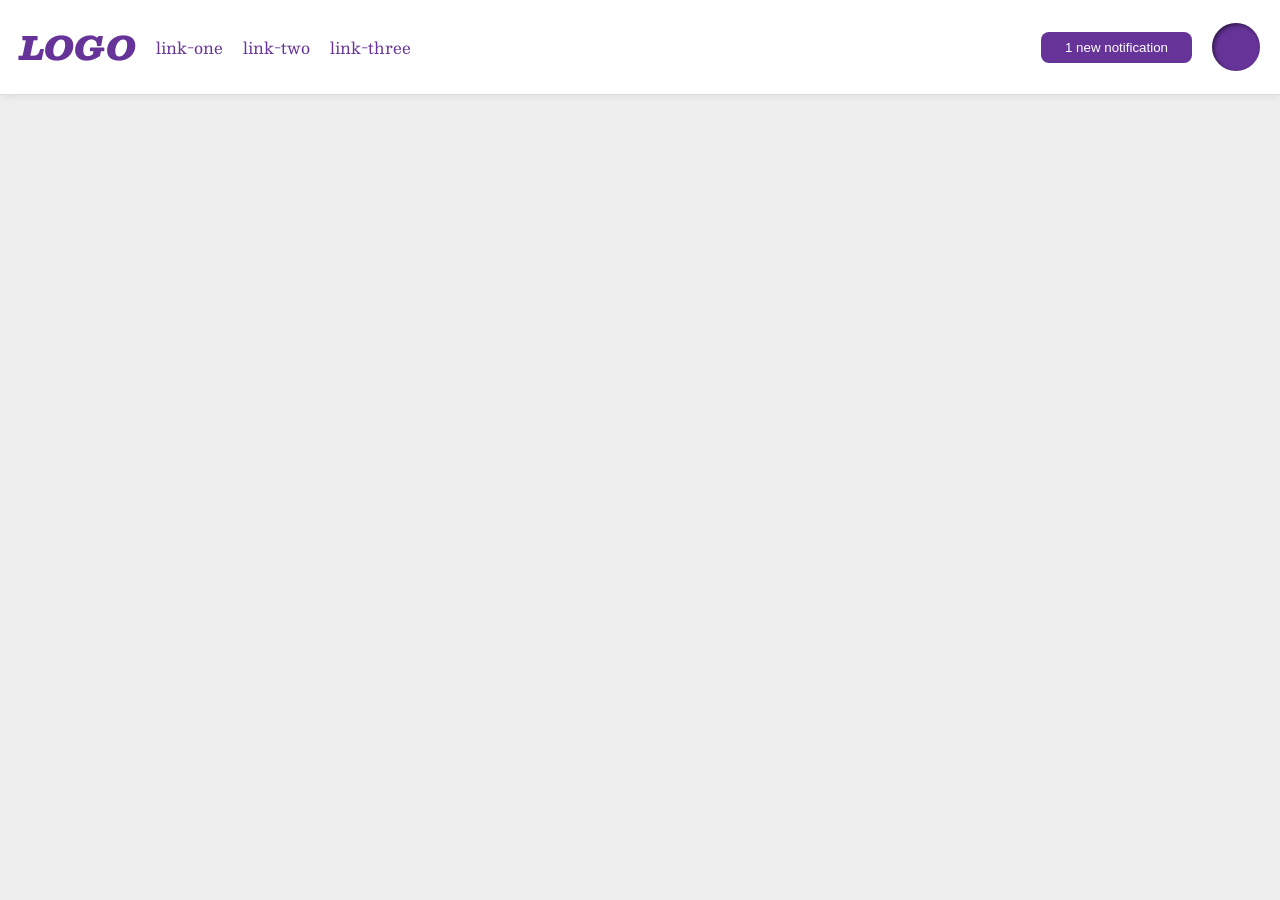
<file: foundations/flex/03-flex-header-2/index.html>
<!DOCTYPE html>
<html lang="en">
  <head>
    <meta charset="UTF-8">
    <meta http-equiv="X-UA-Compatible" content="IE=edge">
    <meta name="viewport" content="width=device-width, initial-scale=1.0">
    <title>Flex Header 2</title>
    <link rel="stylesheet" href="style.css">
  </head>
  <body>
    <div class="header">

      <div class="left">
        <div class="logo">
          LOGO
        </div>
        <ul class="links">
          <li><a href="https://google.com">link-one</a></li>
          <li><a href="https://google.com">link-two</a></li>
          <li><a href="https://google.com">link-three</a></li>
        </ul>
    </div>

      <div class="right">
        <button class="notifications">
          1 new notification
        </button>
        <div class="profile-image"></div>
      </div>

    </div>
  </body>
</html>
</file>
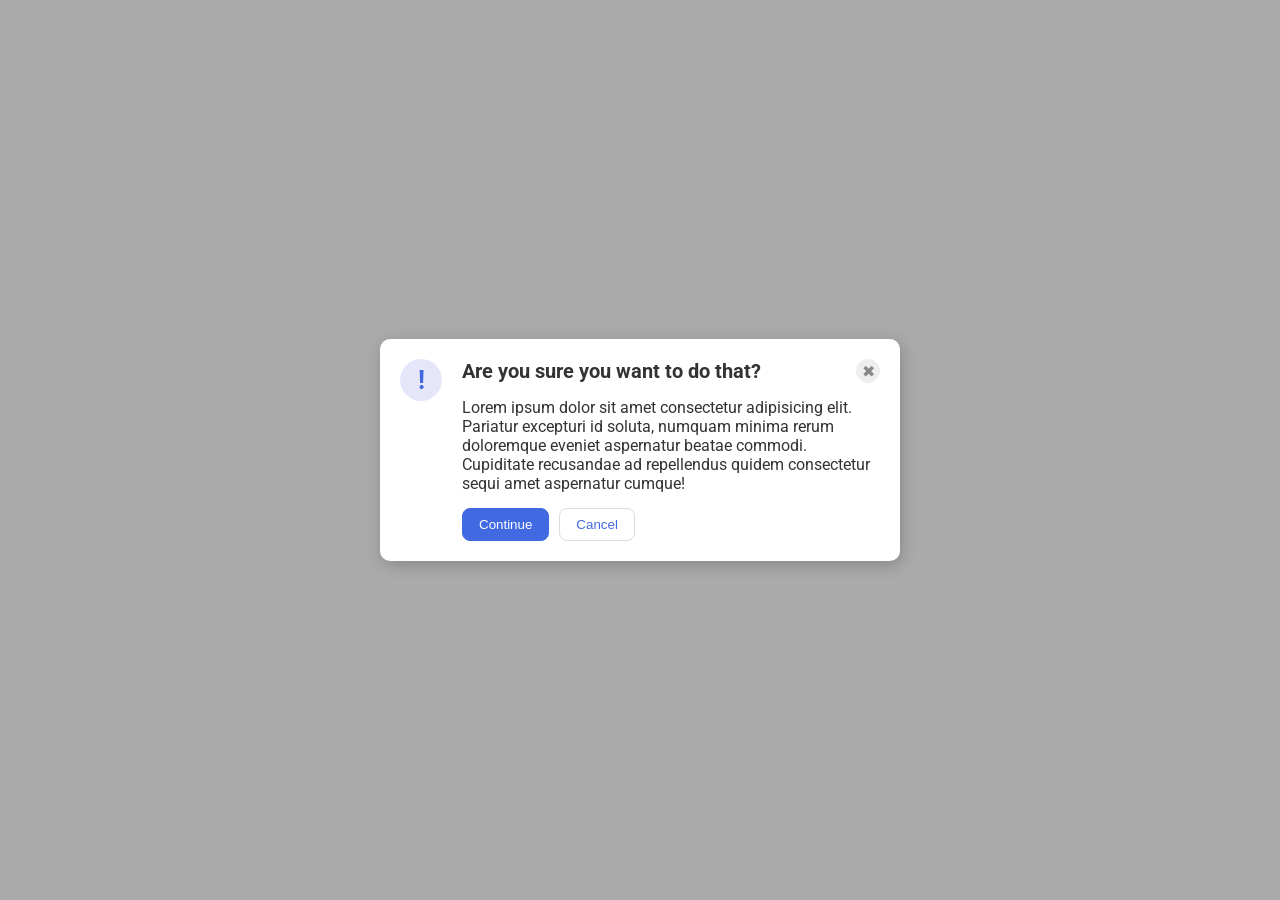
<file: foundations/flex/05-flex-modal/index.html>
<!DOCTYPE html>
<html lang="en">
  <head>
    <meta charset="UTF-8">
    <meta http-equiv="X-UA-Compatible" content="IE=edge">
    <meta name="viewport" content="width=device-width, initial-scale=1.0">
    <link rel="stylesheet" href="style.css">
    <title>Modal</title>
  </head>
  <body>
    <div class="modal">

      <div class="icon">!</div>

      <div class="container">
        <div class="head">
          <div class="header">Are you sure you want to do that?</div>
          <button class="close-button">✖</button>
        </div>
        <div class="text">Lorem ipsum dolor sit amet consectetur adipisicing elit. Pariatur excepturi id soluta, numquam minima rerum doloremque eveniet aspernatur beatae commodi. Cupiditate recusandae ad repellendus quidem consectetur sequi amet aspernatur cumque!</div>
        
        <div class="button-box">
          <button class="continue">Continue</button>
          <button class="cancel">Cancel</button>
        </div>
      </div>

    </div>
  </body>
</html>
</file>
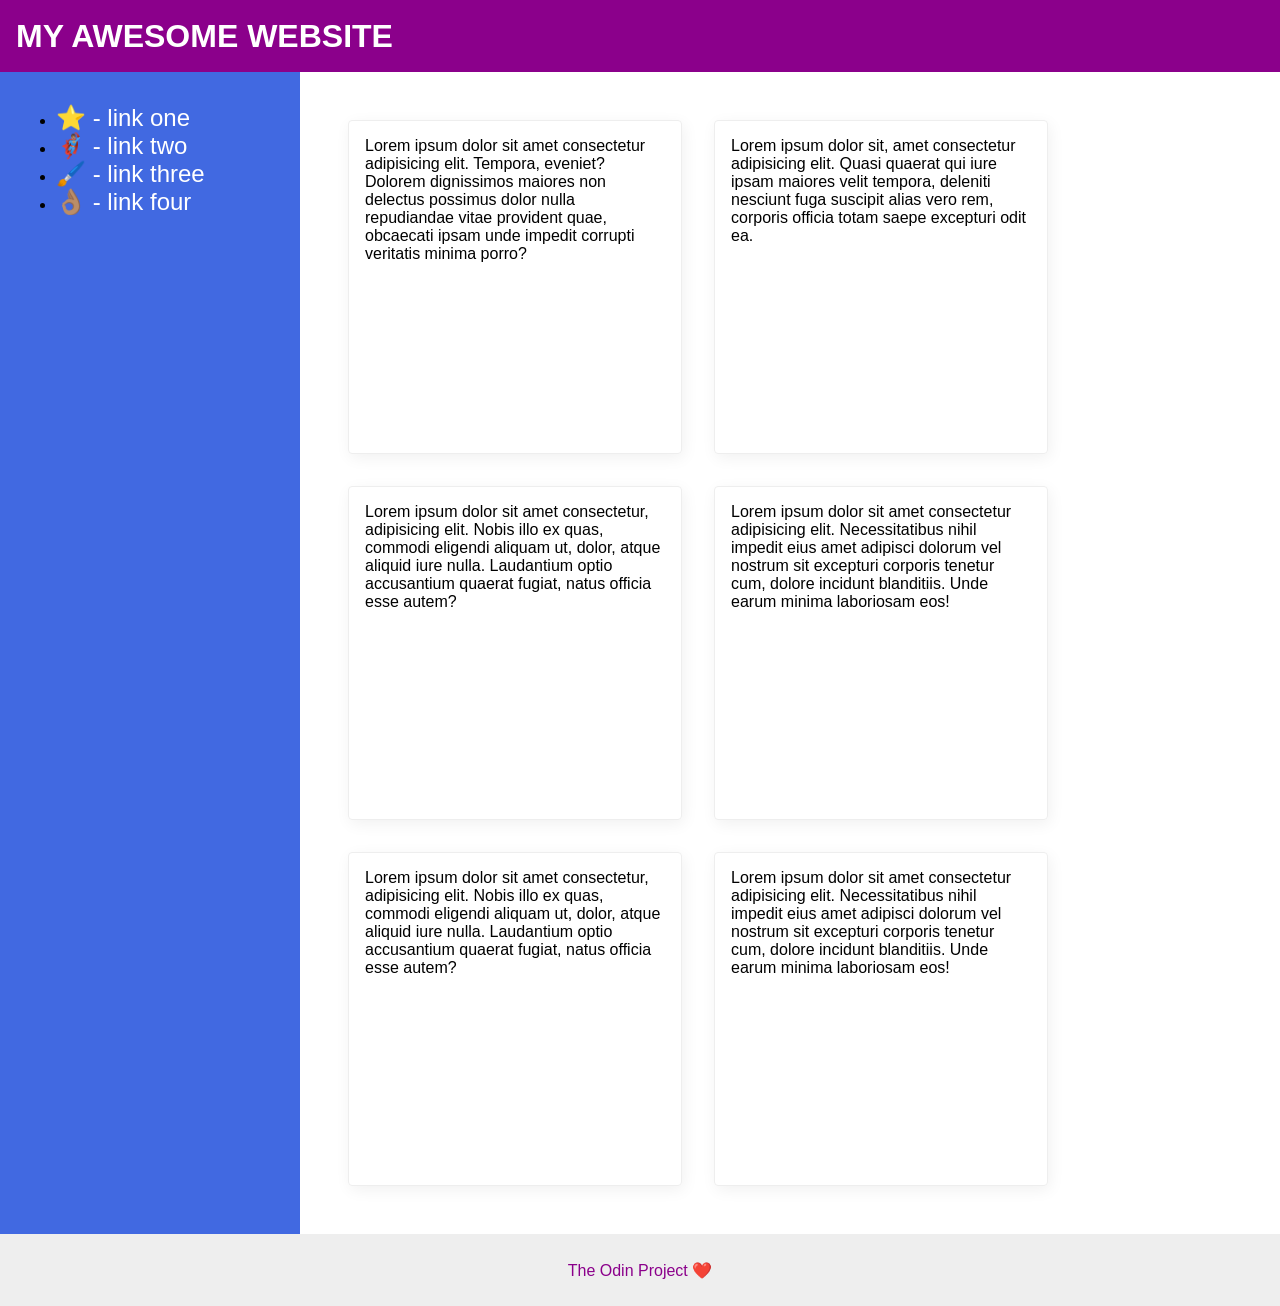
<file: foundations/flex/07-flex-layout-2/index.html>
<!DOCTYPE html>
<html lang="en">
  <head>
    <meta charset="UTF-8">
    <meta http-equiv="X-UA-Compatible" content="IE=edge">
    <meta name="viewport" content="width=device-width, initial-scale=1.0">
    <title>The Holy Grail</title>
    <link rel="stylesheet" href="style.css">
  </head>
  <body>
    <div class="header">
      MY AWESOME WEBSITE
    </div>

    <div class="main">
    
      <div class="sidebar">
        <ul>
          <li><a href="#">⭐ - link one</a></li>
          <li><a href="#">🦸🏽‍♂️ - link two</a></li>
          <li><a href="#">🖌️ - link three</a></li>
          <li><a href="#">👌🏽 - link four</a></li>
        </ul>
      </div>

      <div class="content">
        <div class="card">Lorem ipsum dolor sit amet consectetur adipisicing elit. Tempora, eveniet? Dolorem dignissimos maiores non delectus possimus dolor nulla repudiandae vitae provident quae, obcaecati ipsam unde impedit corrupti veritatis minima porro?</div>
        <div class="card">Lorem ipsum dolor sit, amet consectetur adipisicing elit. Quasi quaerat qui iure ipsam maiores velit tempora, deleniti nesciunt fuga suscipit alias vero rem, corporis officia totam saepe excepturi odit ea.</div>
        <div class="card">Lorem ipsum dolor sit amet consectetur, adipisicing elit. Nobis illo ex quas, commodi eligendi aliquam ut, dolor, atque aliquid iure nulla. Laudantium optio accusantium quaerat fugiat, natus officia esse autem?</div>
        <div class="card">Lorem ipsum dolor sit amet consectetur adipisicing elit. Necessitatibus nihil impedit eius amet adipisci dolorum vel nostrum sit excepturi corporis tenetur cum, dolore incidunt blanditiis. Unde earum minima laboriosam eos!</div>
        <div class="card">Lorem ipsum dolor sit amet consectetur, adipisicing elit. Nobis illo ex quas, commodi eligendi aliquam ut, dolor, atque aliquid iure nulla. Laudantium optio accusantium quaerat fugiat, natus officia esse autem?</div>
        <div class="card">Lorem ipsum dolor sit amet consectetur adipisicing elit. Necessitatibus nihil impedit eius amet adipisci dolorum vel nostrum sit excepturi corporis tenetur cum, dolore incidunt blanditiis. Unde earum minima laboriosam eos!</div>
      </div>
      
    </div>

    <div class="footer">
      The Odin Project ❤️
    </div>
  </body>
</html>
</file>
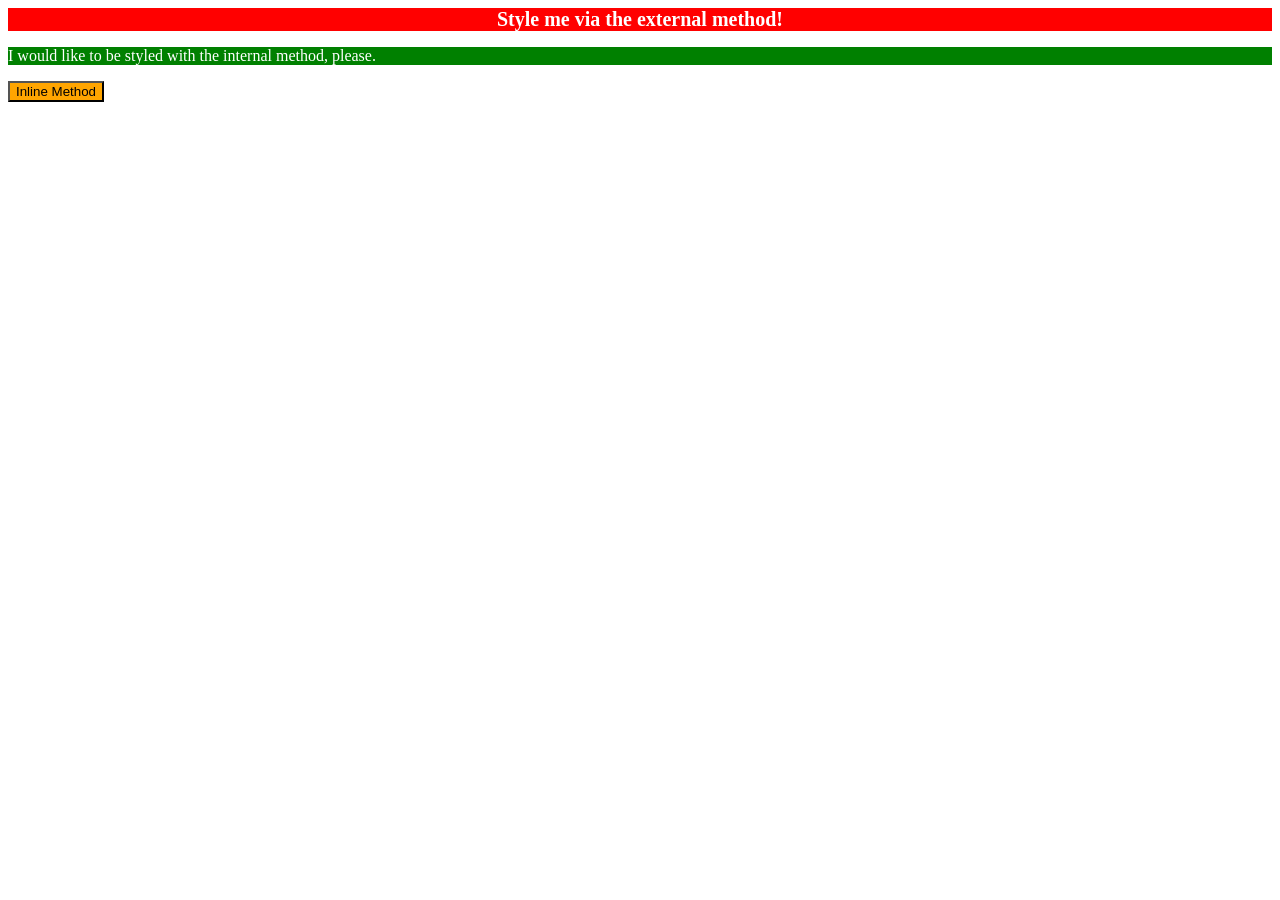
<file: foundations/intro-to-css/01-css-methods/index.html>
<!DOCTYPE html>
<html lang="en">
  <head>
    <meta charset="UTF-8">
    <meta http-equiv="X-UA-Compatible" content="IE=edge">
    <meta name="viewport" content="width=device-width, initial-scale=1.0">
    <title>Methods for Adding CSS</title>
    <link rel="stylesheet" href="styles.css">
    <style>
      p {
        background-color: green;
        color: white;
      }
    </style>
  </head>
  <body>
    <div>Style me via the external method!</div>
    <p>I would like to be styled with the internal method, please.</p>
    <button style="background-color: orange;">Inline Method</button>
  </body>
</html>
</file>
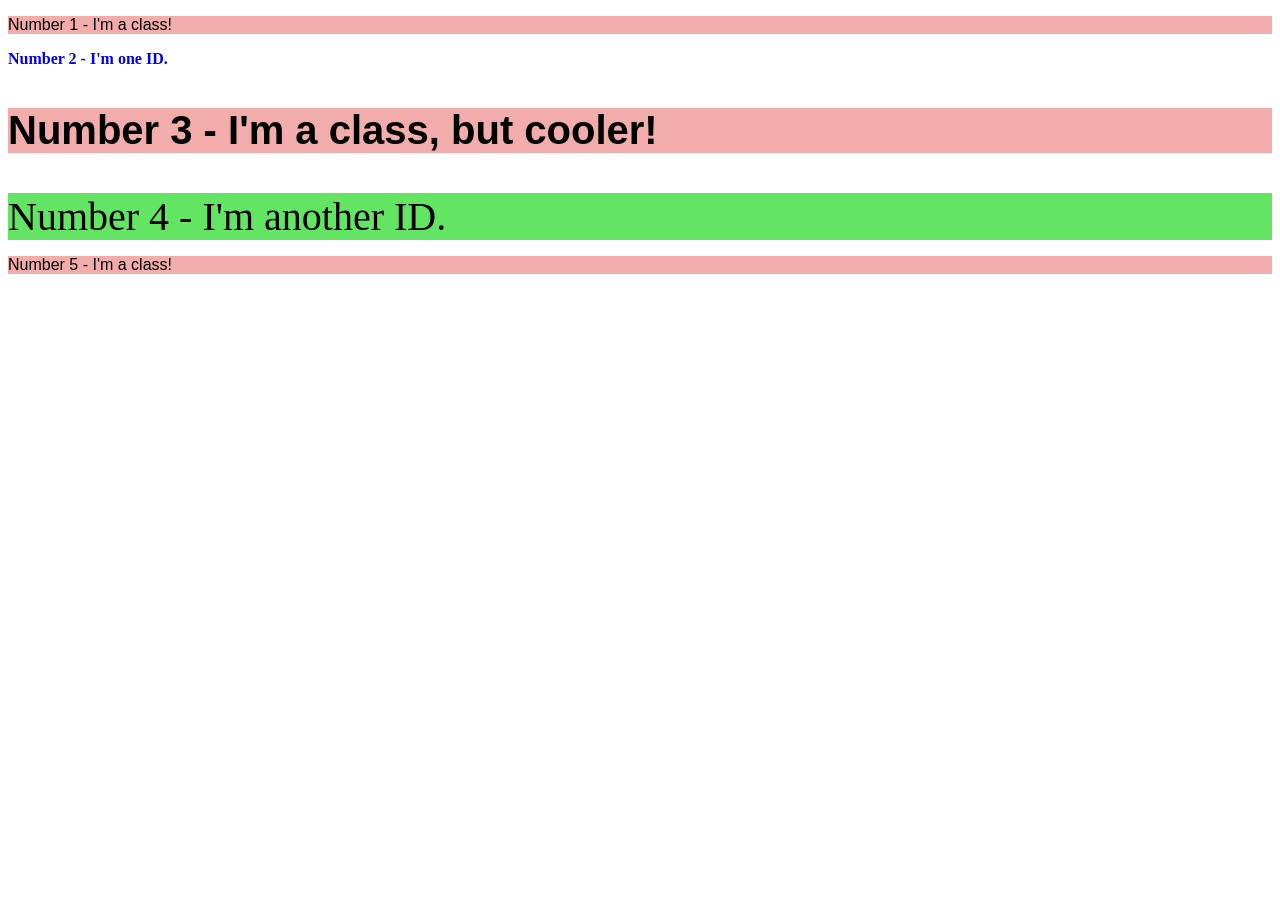
<file: foundations/intro-to-css/02-class-id-selectors/index.html>
<!DOCTYPE html>
<html lang="en">
  <head>
    <meta charset="UTF-8">
    <meta http-equiv="X-UA-Compatible" content="IE=edge">
    <meta name="viewport" content="width=device-width, initial-scale=1.0">
    <title>Class and ID Selectors</title>
    <link rel="stylesheet" href="style.css">
  </head>
  <body>
    <p class="red">Number 1 - I'm a class!</p>
    <div id="blue">Number 2 - I'm one ID.</div>
    <p class="red three">Number 3 - I'm a class, but cooler!</p>
    <div id="four">Number 4 - I'm another ID.</div>
    <p class="red">Number 5 - I'm a class!</p>
  </body>
</html>
</file>
<file: foundations/flex/03-flex-header-2/style.css>
/* this is some magical font-importing.  
you'll learn about it later. */
@import url('https://fonts.googleapis.com/css2?family=Besley:ital,wght@0,400;1,900&display=swap');

body {
  margin: 0;
  background: #eee;
  font-family: Besley, serif;
}

.header {
  background: white;
  border-bottom: 1px solid #ddd;
  box-shadow: 0 0 8px rgba(0,0,0,.1);
  display: flex;
  align-items: center;
  justify-content: space-between;
  padding: 20px;
}

.profile-image {
  background: rebeccapurple;
  box-shadow: inset 2px 2px 4px rgba(0,0,0,.5);
  border-radius: 50%;
  width: 48px;
  height: 48px;
}

.logo {
  color: rebeccapurple;
  font-size: 32px;
  font-weight: 900;
  font-style: italic;
}

button {
  border: none;
  border-radius: 8px;
  background: rebeccapurple;
  color: white;
  padding: 8px 24px;
}

a {
  /* this removes the line under our links */
  text-decoration: none;
  color: rebeccapurple;
}

ul {
  list-style-type: none;
  display: flex;
  gap: 20px;
  margin: 0;
  padding: 0;
}

.left,
.right {
  display: flex;
  gap: 20px;
  align-items: center;
}
</file>
<file: foundations/flex/05-flex-modal/style.css>
@import url('https://fonts.googleapis.com/css2?family=Roboto:wght@400;700&display=swap');

html, body {
  height: 100%;
}

body {
  font-family: Roboto, sans-serif;
  margin: 0;
  background: #aaa;
  color: #333;
  /* I'll give you this one for free lol */
  display: flex;
  align-items: center;
  justify-content: center;
}

.modal {
  background: white;
  width: 480px;
  border-radius: 10px;
  box-shadow: 2px 4px 16px rgba(0,0,0,.2);
  display: flex;
  gap: 20px;
  padding: 20px;
}

.icon {
  color: royalblue;
  font-size: 26px;
  font-weight: 700;
  background: lavender;
  width: 42px;
  height: 42px;
  border-radius: 50%;
  display: flex;  
  justify-content: center;
  flex-shrink: 0;
  display: flex;
  justify-content: center;
  align-items: center;
}

.close-button {
  background: #eee;
  border-radius: 50%;
  color: #888;
  font-weight: 400;
  font-size: 16px;
  height: 24px;
  width: 24px;
  display: flex;
  align-items: center;
  justify-content: center;
  border: 1px solid #eee;
  padding: 0;
}

button {
  cursor: pointer;
  padding: 8px 16px;
  border-radius: 8px;
}

button.continue {
  background: royalblue;
  border: 1px solid royalblue;
  color: white;
}

button.cancel {
  background: white;
  border: 1px solid #ddd;
  color: royalblue;
}

.container {
  display: flex;
  flex-direction: column;
  gap: 15px;
}

.head {
  display: flex;
  justify-content: space-between;
}

.header {
  font-weight: 700;
  font-size: 20px;
}

.button-box {
  display: flex;
  gap: 10px;
}

button:hover {
  background: black;  
}
</file>
<file: foundations/flex/07-flex-layout-2/style.css>
body {
  font-family: -apple-system, BlinkMacSystemFont, 'Segoe UI', Roboto, Oxygen, Ubuntu, Cantarell, 'Open Sans', 'Helvetica Neue', sans-serif;
  margin: 0;
  min-height: 100vh;
}

.header {
  height: 72px;
  background: darkmagenta;
  color: white;
  font-size: 32px;
  padding-left: 16px;
  font-weight: 900;
  display: flex;
  align-items: center;
}

.footer {
  height: 72px;
  background: #eee;
  color: darkmagenta;
  display: flex;
  align-items: center;
  justify-content: center;
}

.sidebar {
  width: 300px;
  background: royalblue;
  box-sizing: border-box;
  flex-shrink: 0;
  padding: 16px;
}

.card {
  border: 1px solid #eee;
  box-shadow: 2px 4px 16px rgba(0,0,0,.06);
  border-radius: 4px;
  padding: 16px;
  width: 300px;
  height: 300px;
}

.main {
  display: flex;
}

.content {
  display: flex;
  flex-wrap: wrap;
  gap: 32px;
  padding: 48px;
}

a {
  color: white;
  font-size: 24px;
  text-decoration: none;
}
</file>
<file: foundations/intro-to-css/01-css-methods/styles.css>
div {
    text-align: center;
    font-weight: 700;
    color: white;
    background-color: red;
    font-size: 20px;
}
</file>
<file: foundations/intro-to-css/02-class-id-selectors/style.css>
/* Add CSS Styling */

p {
    background-color: rgb(243, 172, 172);
    font-family: Arial;
}

.red.three {
    font-size: 40px;
    font-weight: 700;
}

#blue {
    color: blue;
    font-weight: 700;
}

#four {
    background-color: rgb(99, 229, 99);
    font-size: 40px;
}
</file>
